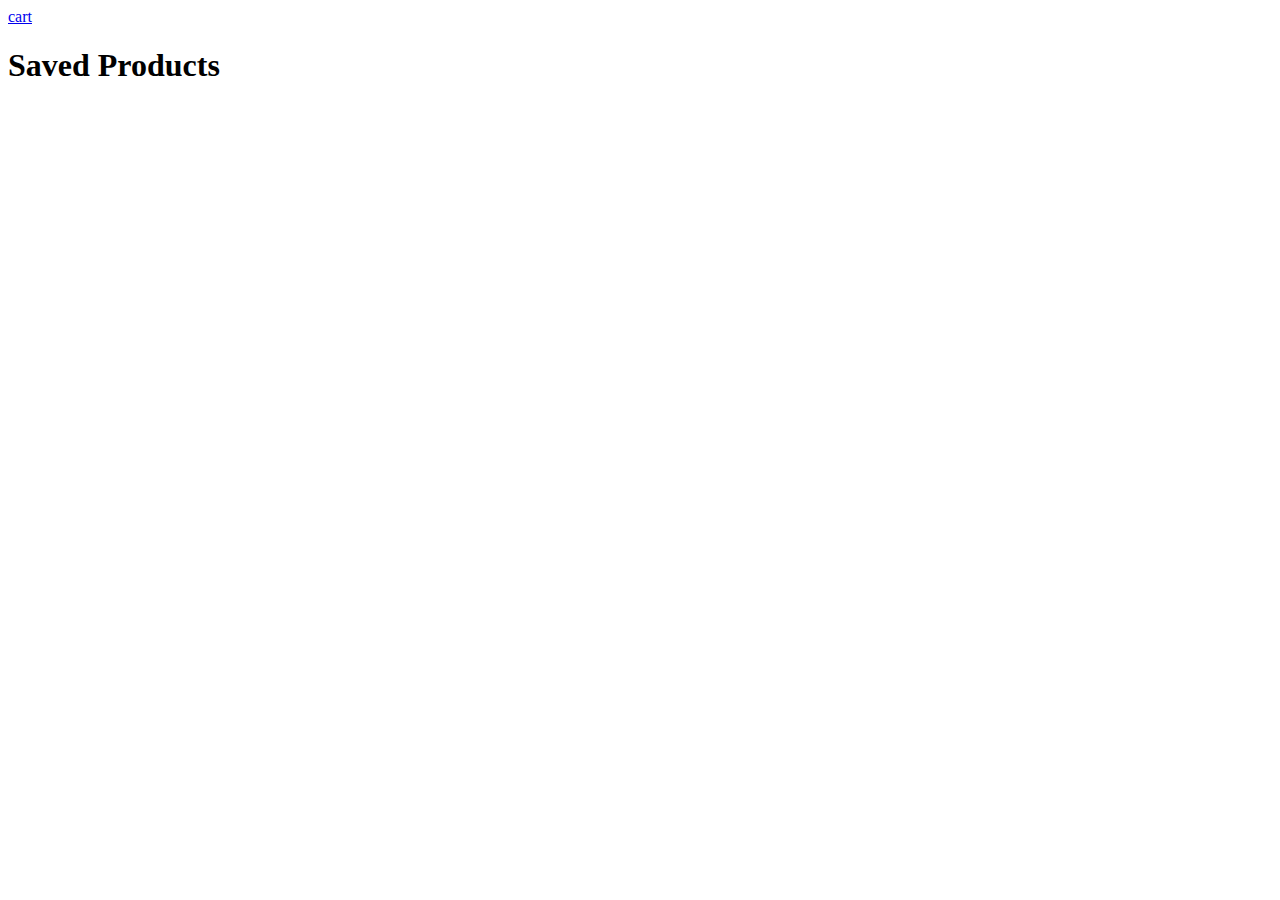
<file: save.html>
<!DOCTYPE html>
<html lang="en">
<head>
    <meta charset="UTF-8">
    <meta name="viewport" content="width=device-width, initial-scale=1.0">
    <title>Saved Products</title>
    <link rel="stylesheet" href="https://cdnjs.cloudflare.com/ajax/libs/font-awesome/4.7.0/css/font-awesome.min.css">
 
 <style>
    #saved-products {
display: grid;
grid-template-columns: repeat(5,1fr);
gap: 10px;
}

.product {
  margin: 20px;
  width: 200px;
  border: 1px solid #ccc;
  padding: 10px;
  border-radius: 10px;
  box-shadow: 0 0 10px rgba(0, 0, 0, 0.1);
}

.product img {
  width: 100%;
  height: 150px;
  object-fit: cover;
  border-radius: 10px 10px 0 0;
}

.product .info {
  padding: 10px;
}

.product .info p {
  margin-bottom: 10px;
}
.product>p{
    background-color:skyblue;
    padding:5px;
    margin:5px;
    border-radius:10px;
    text-align: center;
}
   </style>
</head>
<body>
  <a href="cart.html">cart</a>
    <h1>Saved Products</h1>
    <div id="saved-products">
        <!-- products will be displayed here -->
         
    </div>
    <script>
      const savedProductsContainer = document.getElementById('saved-products');

const likedProducts = JSON.parse(localStorage.getItem('likedProducts') || '[]');

likedProducts.forEach((product, index) => {
  const productHTML = `
    <div class="product">
      <img src="${product.image}" alt="${product.name}">
      <div class="info">
        <p>${product.name}</p>
        <p>Rating: ${product.rating}</p>
        <p>Price: ${product.price}</p>
      </div>
      <button class="delete-btn" data-index="${index}">DELETE</button>
      <p>ADD CART</p>
    </div>
  `;
  savedProductsContainer.innerHTML += productHTML;
});

// Add event listener to delete buttons
document.querySelectorAll('.delete-btn').forEach((button) => {
  button.addEventListener('click', (e) => {
    const index = parseInt(e.target.dataset.index);
    likedProducts.splice(index, 1);
    localStorage.setItem('likedProducts', JSON.stringify(likedProducts));
    window.location.reload();
  });
});


    </script>
</body>
</html>
</file>
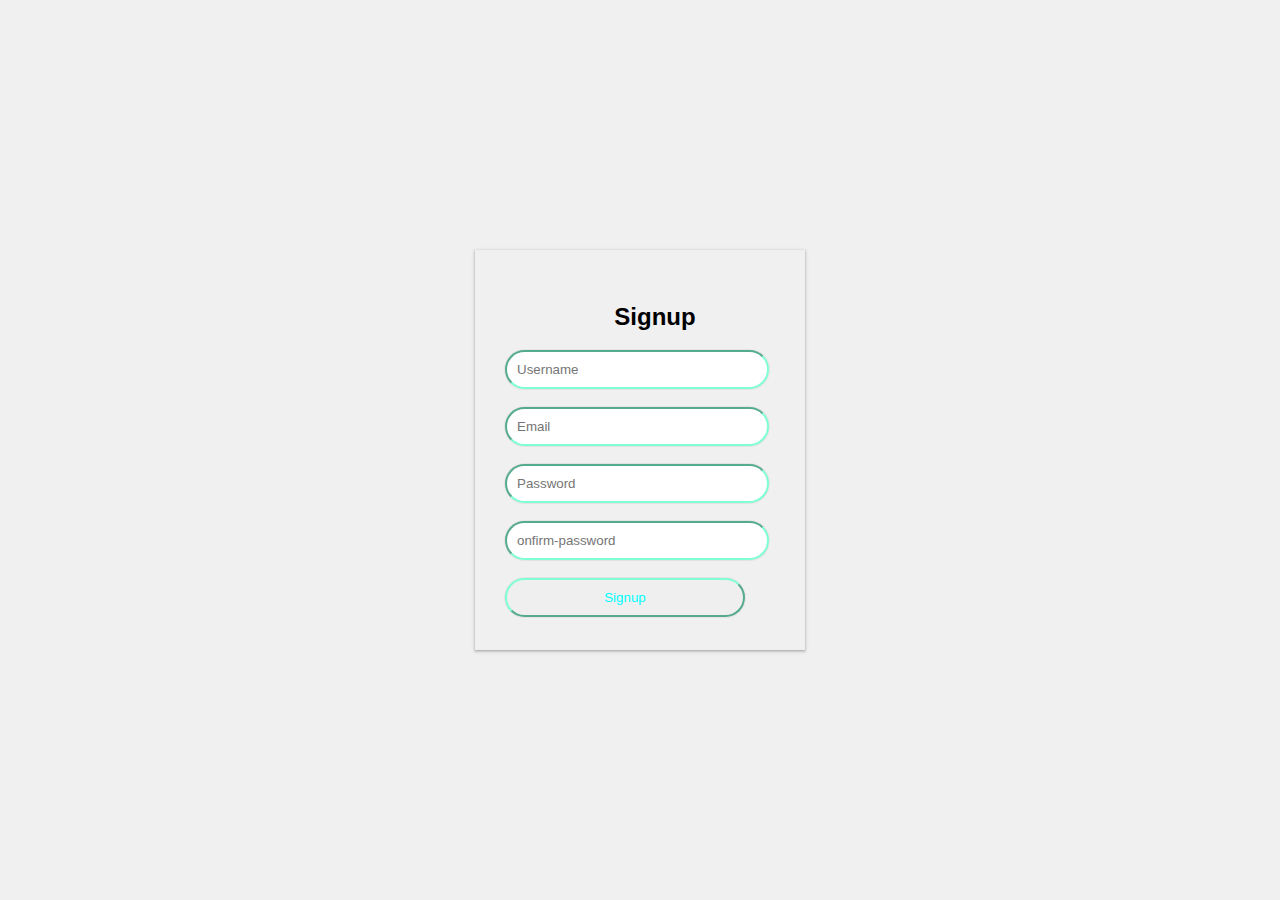
<file: signup.html>
<!DOCTYPE html>
<html lang="en">
<head>
    <meta charset="UTF-8">
    <meta name="viewport" content="width=device-width, initial-scale=1.0">
    <title>Document</title>
<style>
      body {
            font-family: Arial, sans-serif;
            background-color: #f0f0f0;
            display: flex;
            justify-content: center;
            align-items: center;
            height: 100vh;
            margin: 0;
            
        }
        .container{
          box-shadow: rgba(60, 64, 67, 0.3) 0px 1px 2px 0px, rgba(60, 64, 67, 0.15) 0px 1px 3px 1px;
          width: 300px;
          height: 400px;
          display: flex;
          flex-direction: column;
          justify-content: center;
       /* align-items: center;    */
          padding-left: 30px;
        }
        input{
         border-color: aquamarine;
          box-shadow: rgba(0, 0, 0, 0.05) 0px 0px 0px 1px;
          width: 80%;
          border-radius: 20px;
          padding: 10px;
          color:aqua;
          
        }
        input:focus {
       outline: none;  }
     h2{
      text-align: center;
     }

</style>
</head>
<body>
      
        <!-- signup.html -->
         <div  class="container">
<form id="signup-form">
  <h2>Signup</h2>
    
    <input type="text" id="username" name="username" value="" placeholder="Username" required><br><br>

    <input type="email" id="email" name="email" value=""  placeholder="Email" required><br><br>

    <input type="password" id="password" name="password"  value="" placeholder="Password" required><br><br>

    <input type="password" id="confirm-password" name="confirm-password"  value="" placeholder="onfirm-password"><br><br>
    <input type="submit" value="Signup">
  </form> 
</div>
</body>

<script>
  document.querySelector("#signup-form").addEventListener("submit",signupdata);
let signupdetails=[];

if(localStorage.getItem("userdetails")!==null){
  signupdetails=JSON.parse(localStorage.getItem("userdetails"));
}
else{
   signupdetails;
}

function signupdata(){
  event.preventDefault();
    let details={
        name:document.querySelector("#username").value,
        email:document.querySelector("#email").value,
        password:document.querySelector("#password").value,
        confirm_password:document.querySelector("#confirm-password").value
        
    };
    if(details.password===details.confirm_password){
        signupdetails.push(details);
        localStorage.setItem("userdetails",JSON.stringify(signupdetails));  
        window.location.href = "login.html";
    }
  else{
         alert("confirm password not matched with password ");
         
  }


}
</script>
</html>
</file>
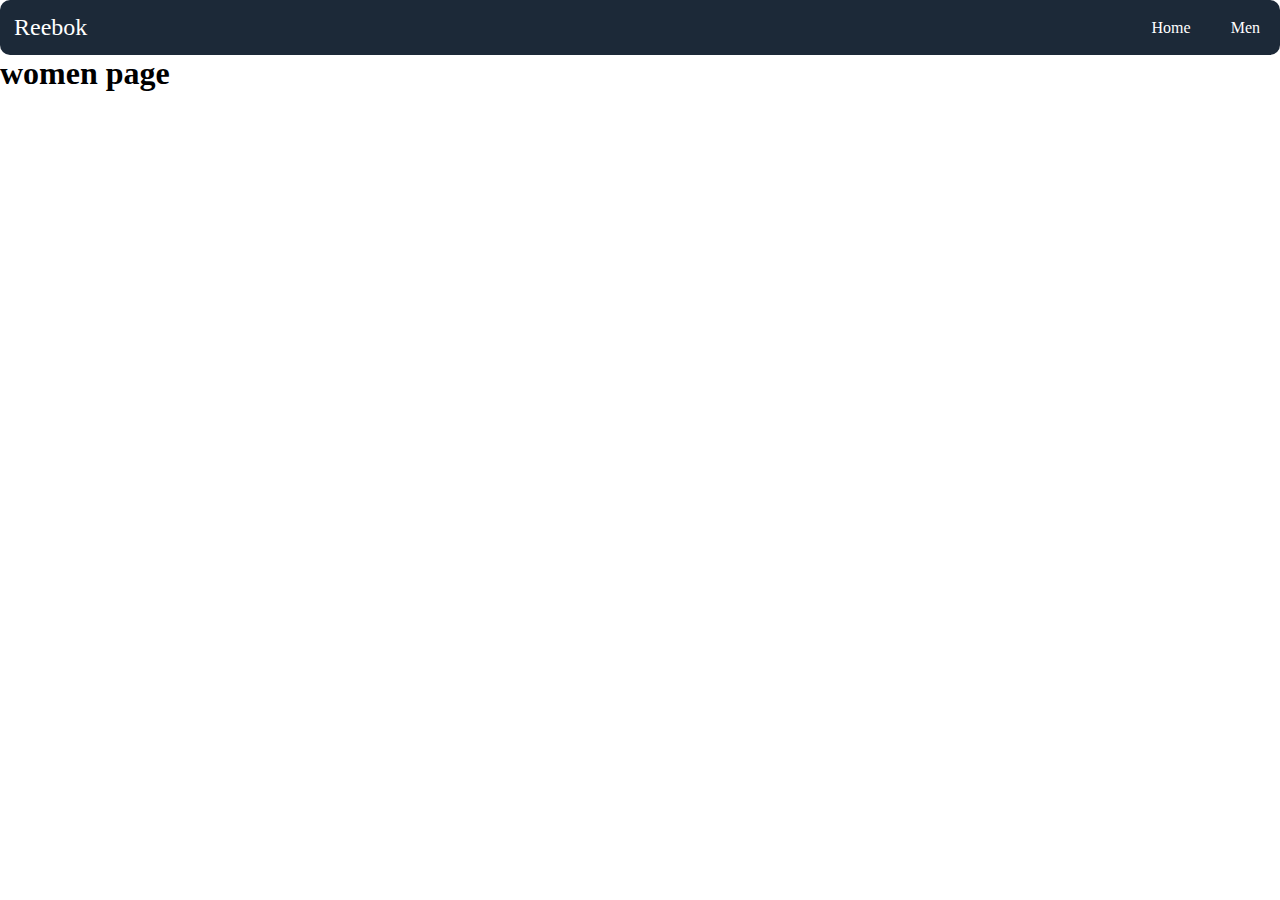
<file: women.html>
<!DOCTYPE html>
<html lang="en">
<head>
    <meta charset="UTF-8">
    <meta name="viewport" content="width=device-width, initial-scale=1.0">
    <title>Document</title>
    <link rel="stylesheet" href="index.css">
    <link rel="stylesheet" href="https://cdnjs.cloudflare.com/ajax/libs/font-awesome/6.6.0/css/all.min.css" integrity="sha512-Kc323vGBEqzTmouAECnVceyQqyqdsSiqLQISBL29aUW4U/M7pSPA/gEUZQqv1cwx4OnYxTxve5UMg5GT6L4JJg==" crossorigin="anonymous" referrerpolicy="no-referrer" />

</head>
<body>
<nav>
  <div class="logo">Reebok</div>
  <i class="fa-solid fa-bars toggle"></i>
  <div class="menu">
    
    <ul >
      <li><a href="index.html">Home</a></li>
      <li><a href="men.html">Men</a></li>
    </ul>
  </div>
 
</nav>
<div>
  <h1>women page</h1>
</div>
<script src="index.js"></script>
</body>
</html>
</file>
<file: index.css>
*{
    margin:0;
   padding:0;
   box-sizing:border-box;
 }
 nav{
   display:flex;
   justify-content:space-between;
   align-items:center;
   background-color:rgb(28 41 56);
   color:white;
   border-radius:10px;
   /* position:fixed; */
   width:100%;
  cursor: pointer;
 }
 .logo{
   font-size:24px;
   margin:14px;
 }
 .menu ul{
    display:flex;
 }
 .menu li{
   list-style:none;
   padding:10px;
   
 }
 .menu>ul>li>a{
 text-decoration: none;
  padding:10px;
  color:white;
  
}
section>.product-grid>.product-item img {
  width: 100%;
  height: 100px;
  object-fit:contain;
  margin-bottom: 10px;
}
section>.product-grid{
   display: flex;
   flex-direction: row;
   
}


 nav>.toggle{
   position:absolute;
   top:16px;
   right:16px;
   display:none;
   font-size:20px;
 }
  .menu>ul>li>a:hover{
      background-color:lightgreen;
    border-radius:10px;
    
   }
   

 @media(max-width:768px){
   nav>.toggle{
       display:block;
   }
   nav>.menu{
     display:none;
   text-align:center;
        width:100%
   }
   nav{
           flex-direction:column;
           align-items:flex-start;
           
   }
   .menu>ul{
      flex-direction:column;
     width:100%;
     text-align:center;
   }
   .menu>ul>li:hover{
      background-color:lightgreen;
   }
   nav>.menu.active{
     display:flex;
   }
   section>.product-grid{
    display: grid;
    grid-template-columns: repeat(4,1fr);
    
  }
 
 }

 /* index */
 /* styles.css */

 

header {
  background-color: #f0f0f0;
  padding: 20px;
  text-align: center;
}

main {
  display: flex;
  flex-direction: column;
  align-items: center;
  padding: 20px;
}

section {
  background-color: #fff;
  padding: 20px;
  margin-bottom: 20px;
  box-shadow: 0 0 10px rgba(0, 0, 0, 0.1);
}

.product-grid {
  display: grid;
  grid-template-columns: repeat(3, 1fr);
  gap: 20px;
}

.product-item {
  display: flex;
  flex-direction: column;
  align-items: center;
  padding: 20px;
  border: 1px solid #ddd;
}

.product-item img {
  width: 100%;
  height: 150px;
  object-fit: cover;
  margin-bottom: 10px;
}

@media(max-width:689px){
.product-grid {
  display: grid;
  grid-template-columns: repeat(2, 1fr);
  gap: 20px;
}
.product-item img {
  width: 100%;
  height: 90px;
  object-fit:contain;
  margin-bottom: 10px;
}

section>.product-grid{
  display: grid;
  grid-template-columns: repeat(2,1fr);;
  
}
}
#link>a{
  text-decoration: none;
  border-radius: 10px;
  float:right;
  margin-top: 10px;
  margin-right: 20px;
  padding: 5px;
  background-color:blueviolet;
  color: white;
  
}
#link>a:hover{
  background-color:orange;
  color: white;
}
#link{
  margin-bottom: 20px;
}
#content{
  display: flex;
  flex-wrap: wrap;
}
</file>
